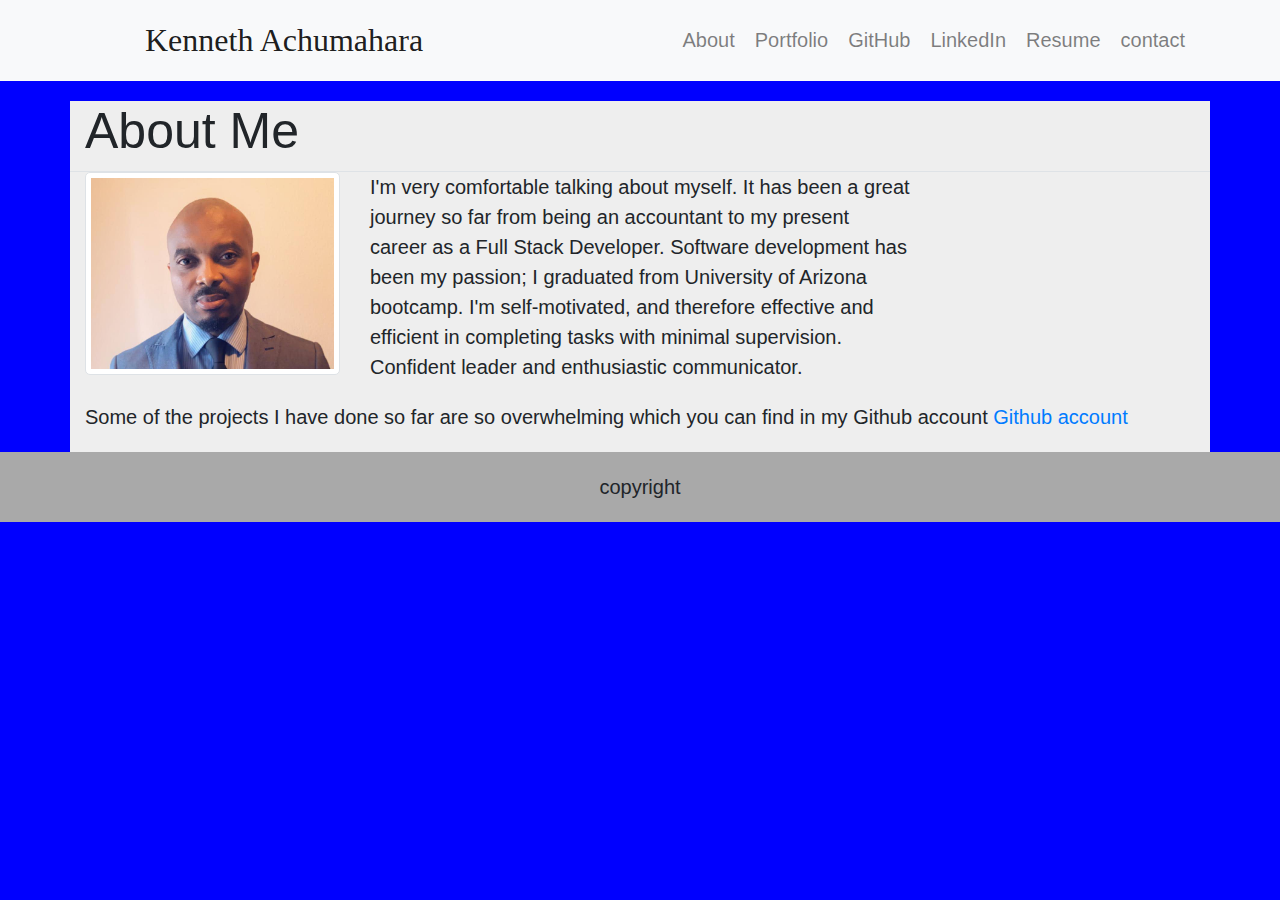
<file: index.html>
<!DOCTYPE html>
<html lang="en">
	<head>
		<meta charset="UTF-8" />
		<meta name="viewport" content="width=device-width, initial-scale=1.0" />
		<meta http-equiv="X-UA-Compatible" content="ie=edge" />
		<title>Kenneth Achumahara</title>
		<link
			rel="stylesheet"
			href="https://stackpath.bootstrapcdn.com/bootstrap/4.4.1/css/bootstrap.min.css"
			integrity="sha384-Vkoo8x4CGsO3+Hhxv8T/Q5PaXtkKtu6ug5TOeNV6gBiFeWPGFN9MuhOf23Q9Ifjh"
			crossorigin="anonymous"
		/>
		<link rel="stylesheet" href="style.css" />
	</head>

	<body>
		<nav class="navbar navbar-expand-lg navbar-light bg-light">
			<div class="container">
				<a class="navbar-brand ml-5" id="nav-background" href="https://github.com/kachumahara"
					>Kenneth Achumahara</a
				>
				<button
					class="navbar-toggler"
					type="button"
					data-toggle="collapse"
					data-target="#navbarResponsive"
					aria-controls="navbarSupportedContent"
					aria-expanded="false"
					aria-label="Toggle navigation"
				>
					<span class="navbar-toggler-icon"></span>
				</button>
				<div class="collapse navbar-collapse" id="navbarSupportedContent">
					<ul class="navbar-nav ml-auto">
						<li class="nav-item">
							<a class="nav-link" href="index.html">About</a>
						</li>
						<li class="nav-item">
							<a class="nav-link" href="porfolio.html">Portfolio</a>
						</li>
						<li class="nav-item">
							<a class="nav-link" target="_blank" href="https://github.com/kachumahara">GitHub</a>
						</li>
						<li class="nav-item">
							<a
								class="nav-link"
								target="_blank"
								href="https://www.linkedin.com/in/kenneth-achumahara-960b5b181/"
								>LinkedIn</a
							>
						</li>
						<li class="nav-item">
							<a class="nav-link" target="_blank" href="https://drive.google.com/open?id=1H4v0uyheUADUoP6n3lYo0GrTVpuLIRrh">Resume</a>
						</li>

						<li class="nav-item">
							<a class="nav-link" href="contact.html">contact</a>
						</li>
					</ul>
				</div>
			</div>
		</nav>
		<div class="container" id="containerbg">
			<div class="row about-me">
				<div class="col-12 col-md-6"><h1>About Me</h1></div>
			</div>
			<div class="row border-top">
				<div class="col-3">
					<img src="my-pix.jpg" alt="my-pix" class="img-thumbnail" />
				</div>
				<div class="col-6">
					<p>
						I'm very comfortable talking about myself. It has been a great journey so far from being an
						accountant to my present career as a Full Stack Developer. Software development has been my
						passion; I graduated from University of Arizona bootcamp. I'm self-motivated, and therefore
						effective and efficient in completing tasks with minimal supervision. Confident leader and
						enthusiastic communicator.
					</p>
				</div>
			</div>
			<div class="row">
				<div class="col">
					<p>
						Some of the projects I have done so far are so overwhelming which you can find in my Github
						account
						<a href="https://github.com/kachumahara"> Github account</a>
					</p>
					
				</div>
			</div>
		</div>
		<footer id="footer-portfolio">copyright</footer>
	</body>
</html>
</file>
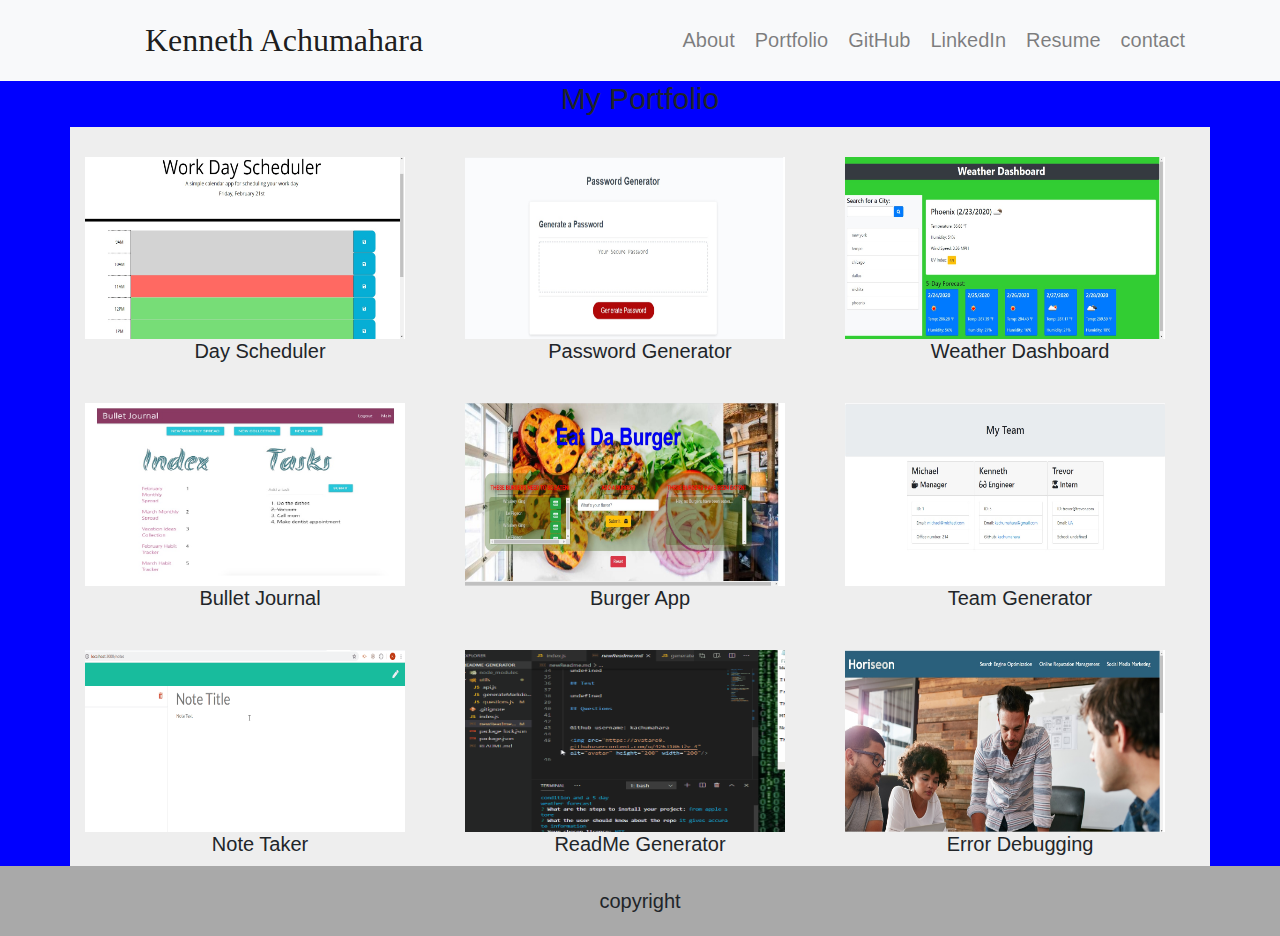
<file: porfolio.html>
<!DOCTYPE html>
<html lang="en">
  <head>
    <meta charset="UTF-8" />
    <meta name="viewport" content="width=device-width, initial-scale=1.0" />
    <meta http-equiv="X-UA-Compatible" content="ie=edge" />
    <title>Kenneth Achumahara</title>
    <link
      rel="stylesheet"
      href="https://stackpath.bootstrapcdn.com/bootstrap/4.4.1/css/bootstrap.min.css"
      integrity="sha384-Vkoo8x4CGsO3+Hhxv8T/Q5PaXtkKtu6ug5TOeNV6gBiFeWPGFN9MuhOf23Q9Ifjh"
      crossorigin="anonymous"
    />
    <link rel="stylesheet" href="style.css" />
  </head>

  <body>
    <nav class="navbar navbar-expand-lg navbar-light bg-light">
      <div class="container">
        <a
          class="navbar-brand ml-5"
          id="nav-background"
          href="https://github.com/kachumahara"
          >Kenneth Achumahara</a
        >
        <button
          class="navbar-toggler"
          type="button"
          data-toggle="collapse"
          data-target="#navbarResponsive"
          aria-controls="navbarSupportedContent"
          aria-expanded="false"
          aria-label="Toggle navigation"
        >
          <span class="navbar-toggler-icon"></span>
        </button>
        <div class="collapse navbar-collapse" id="navbarSupportedContent">
          <ul class="navbar-nav ml-auto">
            <li class="nav-item">
              <a class="nav-link" href="index.html">About</a>
            </li>
            <li class="nav-item">
              <a class="nav-link" href="porfolio.html">Portfolio</a>
            </li>
            <li class="nav-item">
              <a
                class="nav-link"
                target="_blank"
                href="https://github.com/kachumahara"
                >GitHub</a
              >
            </li>
            <li class="nav-item">
              <a
                class="nav-link"
                target="_blank"
                href="https://www.linkedin.com/in/kenneth-achumahara-960b5b181/"
                >LinkedIn</a
              >
            </li>
            <li class="nav-item">
              <a
                class="nav-link"
                target="_blank"
                href="https://drive.google.com/open?id=1H4v0uyheUADUoP6n3lYo0GrTVpuLIRrh"
                >Resume</a
              >
            </li>

            <li class="nav-item">
              <a class="nav-link" href="contact.html">contact</a>
            </li>
          </ul>
        </div>
      </div>
    </nav>
<h4>My Portfolio</h4>
    <div class="container" id="containerbg">
      <div class="row">
        <div class="col-md-4">
          <br />
          <a href="https://kachumahara.github.io/dayScheduler/">
            <img
              src="portfolio2.jpg"
              alt="portfolio2"
              height="182.6px"
              width="319.5px"
          /></a>
          <h6>Day Scheduler</h6>
        </div>
        <div class="col-md-4">
          <br />
          <a href="https://kachumahara.github.io/myFirstPasswordGenerator/">
            <img
              src="portfolio3.jpg"
              alt="portfolio3"
              height="182.6px"
              width="319.5px"
          /></a>
          <h6>Password Generator</h6>
        </div>
        <div class="col-md-4">
          <br />
          <a href="https://kachumahara.github.io/WeatherDashboard/">
            <img
              src="portfoli4.jpg"
              alt="portfoli4"
              height="182.6px"
              width="319.5px"
          /></a>
          <h6>Weather Dashboard</h6>
        </div>
      </div>
      <div class="row">
        <div class="col-md-4">
          <br />
          <a href="https://personal-bullet-journal.herokuapp.com/">
            <img
              src="portfolio5.jpg"
              alt="portfolio5"
              height="182.6px"
              width="319.5px"
          /></a>
          <h6>Bullet Journal</h6>
        </div>
        <div class="col-md-4">
          <br />
          <a href="https://evening-caverns-32521.herokuapp.com/">
            <img
              src="portfolio6.jpg"
              alt="portfolio3"
              height="182.6px"
              width="319.5px"
          /></a>
          <h6>Burger App</h6>
        </div>
        <div class="col-md-4">
          <br />
          <a href="https://kachumahara.github.io/employee-summary/">
            <img
              src="portfolio7.jpg"
              alt="portfoli7"
              height="182.6px"
              width="319.5px"
          /></a>
          <h6>Team Generator</h6>
        </div>
      </div>
      <div class="row">
        <div class="col-md-4">
          <br />
          <a href="https://powerful-garden-52265.herokuapp.com/">
            <img
              src="portfolio8.gif"
              alt="portfolio8"
              height="182.6px"
              width="319.5px"
          /></a>
          <h6>Note Taker</h6>
        </div>
        <div class="col-md-4">
          <br />
          <a href="https://kachumahara.github.io/myFirstPasswordGenerator/">
            <img
              src="portfolio9.gif"
              alt="portfolio9"
              height="182.6px"
              width="319.5px"
          /></a>
          <h6>ReadMe Generator</h6>
        </div>
        <div class="col-md-4">
          <br />
          <a href="https://kachumahara.github.io/solid-train/">
            <img
              src="portfolio1.jpg"
              alt="portfolio1"
              height="182.6px"
              width="319.5px"
          /></a>
          <h6>Error Debugging</h6>
        </div>
      </div>
    </div>
    <footer id="footer-portfolio">copyright</footer>
  </body>
</html>
</file>
<file: style.css>
html {
  font-size: 20px;
  font-family: 'Open Sans', sans-serif;
}
.about-img {
    width: 120px;
    height: 155px;
  }
body {
  background-color: blue;

}

#containerbg {
  background-color: #eee;
}

.about-me {
  margin-top: 20px;
}
h6 {
  text-align: center;
}
h4 {
  text-align: center;
  text-decoration: dotted;
}
footer {
  padding: 20px;
  background-color: darkgrey;
  position: absolute;
   width: 100%;
  text-align: center;
}
#nav-background {
  
  font-size: xx-large;
  font-family: fantasy;
  margin-left: initial;
  
  }

.portfolio-card {
  width: 200px;
  margin: left;
}

.portfolio-card-title {
  position: relative;
  text-align: center;
  padding: 10px;
  bottom: 10px;
  font-size: small;
}
.footer-portfolio {
  bottom:0;
}
@media print {
  .container {
    width: auto;
      }
}
.portfolio-card-img {
  width: 400px;
  height: 300px;
}
</file>
